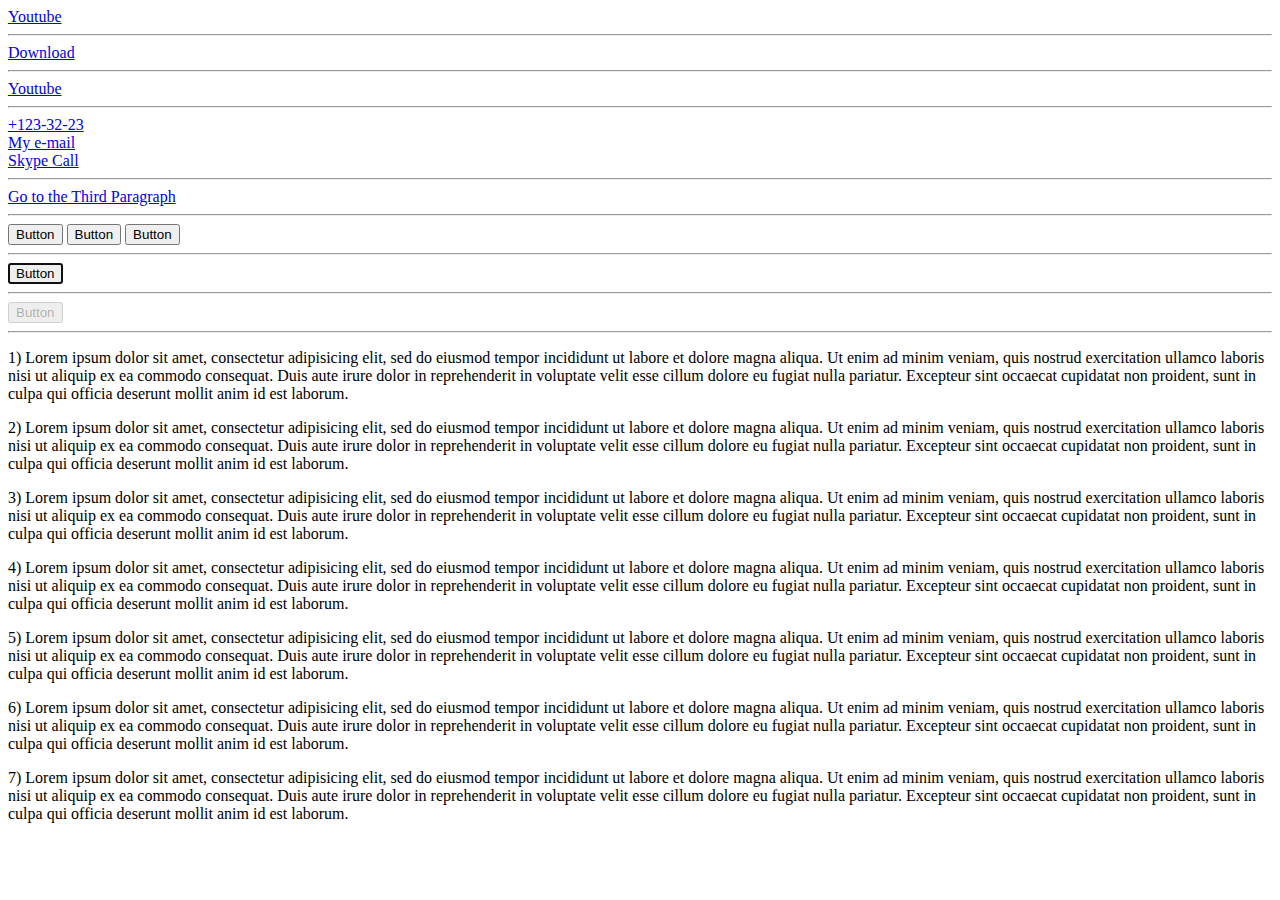
<file: Links_&_Buttons/index.html>
<!DOCTYPE html>
<html lang="en">
<head>
  <meta charset="UTF-8">
  <title>HTML Basics</title>
</head>
<body>

  <!-- Simple link -->
  <a href="https://www.youtube.com/@tema_skakun">Youtube</a>
  <hr>

  <!-- Download link -->
  <a href="test.txt" download>Download</a>
  <hr>

  <!-- Open link in new tab -->
  <a href="https://www.youtube.com/@tema_skakun" target="_blank">Youtube</a>
  <hr>

  <!-- Open link in new tab -->
  <a href="tel:+123-32-23">+123-32-23</a><br>
  <a href="mailto:test@test.com">My e-mail</a><br>
  <a href="skype:test">Skype Call</a><br>
  <hr>

  <!-- Anchor link -->
  <a href="#third_paragraph">Go to the Third Paragraph</a>
  <hr>

  <!-- Simple buttons -->
  <button type="button">Button</button>
  <button type="submit">Button</button>
  <button type="reset">Button</button>
  <hr>

  <!-- Button with autofocus -->
  <button type="button" autofocus>Button</button>
  <hr>

  <!-- Disabled Button -->
  <button type="button" disabled>Button</button>
  <hr>

  <!-- Necessary div with id -->
  <p>
    1) Lorem ipsum dolor sit amet, consectetur adipisicing elit, sed do eiusmod tempor incididunt ut labore et dolore magna aliqua. Ut enim ad minim veniam, quis nostrud exercitation ullamco laboris nisi ut aliquip ex ea commodo consequat. Duis aute irure dolor in reprehenderit in voluptate velit esse cillum dolore eu fugiat nulla pariatur. Excepteur sint occaecat cupidatat non proident, sunt in culpa qui officia deserunt mollit anim id est laborum.
  </p>
  <p>
    2) Lorem ipsum dolor sit amet, consectetur adipisicing elit, sed do eiusmod tempor incididunt ut labore et dolore magna aliqua. Ut enim ad minim veniam, quis nostrud exercitation ullamco laboris nisi ut aliquip ex ea commodo consequat. Duis aute irure dolor in reprehenderit in voluptate velit esse cillum dolore eu fugiat nulla pariatur. Excepteur sint occaecat cupidatat non proident, sunt in culpa qui officia deserunt mollit anim id est laborum.
  </p>
  <p id="third_paragraph">
    3) Lorem ipsum dolor sit amet, consectetur adipisicing elit, sed do eiusmod tempor incididunt ut labore et dolore magna aliqua. Ut enim ad minim veniam, quis nostrud exercitation ullamco laboris nisi ut aliquip ex ea commodo consequat. Duis aute irure dolor in reprehenderit in voluptate velit esse cillum dolore eu fugiat nulla pariatur. Excepteur sint occaecat cupidatat non proident, sunt in culpa qui officia deserunt mollit anim id est laborum.
  </p>
  <p>
    4) Lorem ipsum dolor sit amet, consectetur adipisicing elit, sed do eiusmod tempor incididunt ut labore et dolore magna aliqua. Ut enim ad minim veniam, quis nostrud exercitation ullamco laboris nisi ut aliquip ex ea commodo consequat. Duis aute irure dolor in reprehenderit in voluptate velit esse cillum dolore eu fugiat nulla pariatur. Excepteur sint occaecat cupidatat non proident, sunt in culpa qui officia deserunt mollit anim id est laborum.
  </p>
  <p>
    5) Lorem ipsum dolor sit amet, consectetur adipisicing elit, sed do eiusmod tempor incididunt ut labore et dolore magna aliqua. Ut enim ad minim veniam, quis nostrud exercitation ullamco laboris nisi ut aliquip ex ea commodo consequat. Duis aute irure dolor in reprehenderit in voluptate velit esse cillum dolore eu fugiat nulla pariatur. Excepteur sint occaecat cupidatat non proident, sunt in culpa qui officia deserunt mollit anim id est laborum.
  </p>
  <p>
    6) Lorem ipsum dolor sit amet, consectetur adipisicing elit, sed do eiusmod tempor incididunt ut labore et dolore magna aliqua. Ut enim ad minim veniam, quis nostrud exercitation ullamco laboris nisi ut aliquip ex ea commodo consequat. Duis aute irure dolor in reprehenderit in voluptate velit esse cillum dolore eu fugiat nulla pariatur. Excepteur sint occaecat cupidatat non proident, sunt in culpa qui officia deserunt mollit anim id est laborum.
  </p>
  <p>
    7) Lorem ipsum dolor sit amet, consectetur adipisicing elit, sed do eiusmod tempor incididunt ut labore et dolore magna aliqua. Ut enim ad minim veniam, quis nostrud exercitation ullamco laboris nisi ut aliquip ex ea commodo consequat. Duis aute irure dolor in reprehenderit in voluptate velit esse cillum dolore eu fugiat nulla pariatur. Excepteur sint occaecat cupidatat non proident, sunt in culpa qui officia deserunt mollit anim id est laborum.
  </p>

</body>
</html>
</file>
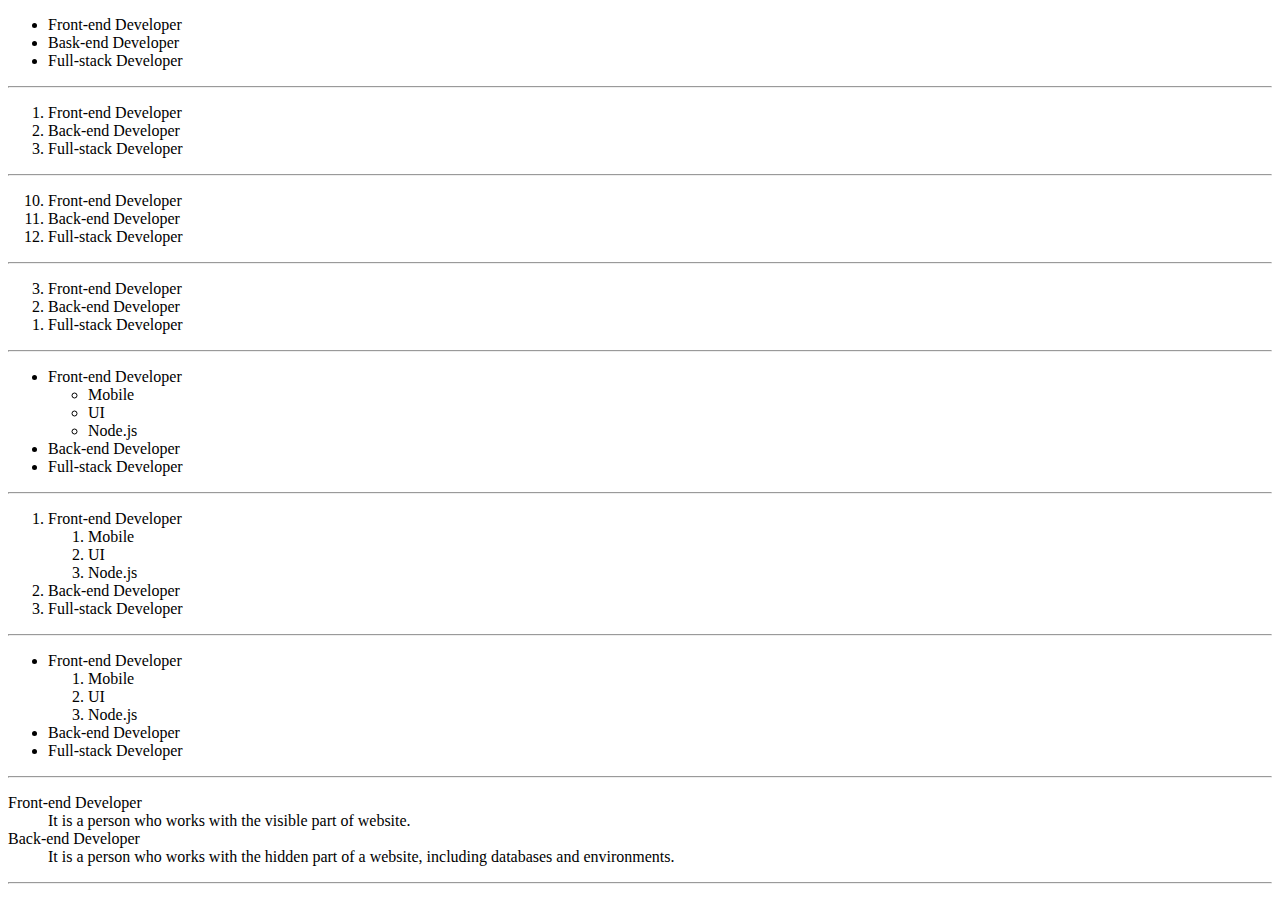
<file: Lists/index.html>
<!DOCTYPE html>
<html lang="en">
<head>
  <meta charset="UTF-8">
  <title>HTML Basics</title>
</head>
<body>

  <!-- Unordered List -->
  <ul>
    <li>Front-end Developer</li>
    <li>Bask-end Developer</li>
    <li>Full-stack Developer</li>
  </ul>
  <hr>

  <!-- Ordered List -->
  <ol>
    <li>Front-end Developer</li>
    <li>Back-end Developer</li>
    <li>Full-stack Developer</li>
  </ol>
  <hr>

  <!-- Ordered List with start -->
  <ol start="10">
    <li>Front-end Developer</li>
    <li>Back-end Developer</li>
    <li>Full-stack Developer</li>
  </ol>
  <hr>

  <!-- Ordered List with reversed -->
  <ol reversed>
    <li>Front-end Developer</li>
    <li>Back-end Developer</li>
    <li>Full-stack Developer</li>
  </ol>
  <hr>

  <!-- Nested Unordered List -->
  <ul>
    <li>
      Front-end Developer
      <ul>
        <li>Mobile</li>
        <li>UI</li>
        <li>Node.js</li>
      </ul>
    </li>
    <li>Back-end Developer</li>
    <li>Full-stack Developer</li>
  </ul>
  <hr>

  <!-- Nested Ordered List -->
  <ol>
    <li>
      Front-end Developer
      <ol>
        <li>Mobile</li>
        <li>UI</li>
        <li>Node.js</li>
      </ol>
    </li>
    <li>Back-end Developer</li>
    <li>Full-stack Developer</li>
  </ol>
  <hr>

  <!-- Nested Unordered List with Inner Ordered List -->
  <ul>
    <li>
      Front-end Developer
      <ol>
        <li>Mobile</li>
        <li>UI</li>
        <li>Node.js</li>
      </ol>
    </li>
    <li>Back-end Developer</li>
    <li>Full-stack Developer</li>
  </ul>
  <hr>

  <!-- Definitions List -->
  <dl>
    <dt>Front-end Developer</dt>
    <dd>It is a person who works with the visible part of website.</dd>

    <dt>Back-end Developer</dt>
    <dd>It is a person who works with the hidden part of a website, including databases and environments.</dd>
  </dl>
  <hr>

</body>
</html>
</file>
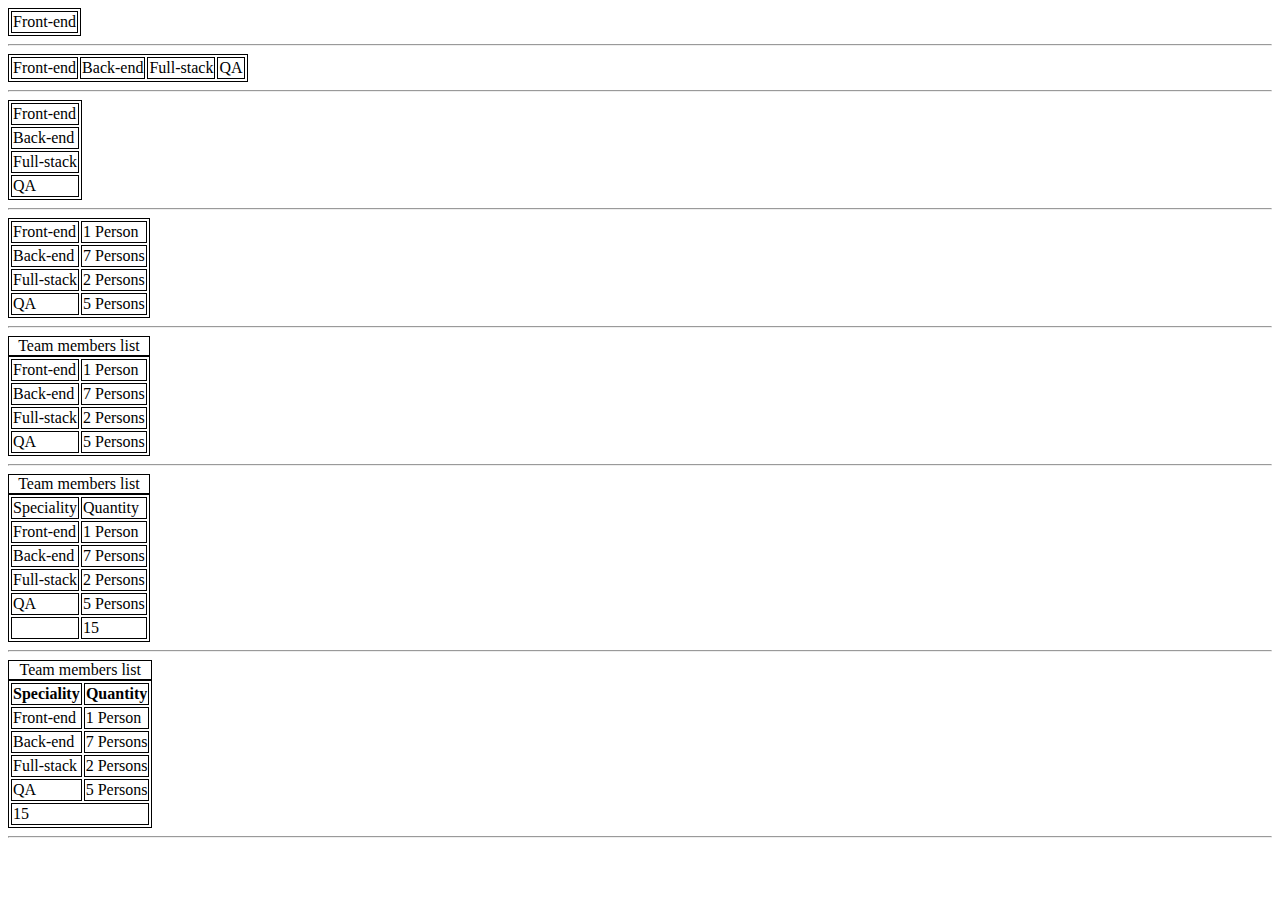
<file: Tables/index.html>
<!DOCTYPE html>
<html lang="en">
<head>
  <meta charset="UTF-8">
  <title>HTML Basics</title>
  <style>
    table,
    table * {
      border: 1px solid #000;
    }
  </style>
</head>
<body>

  <!-- Minimum valid markup for table -->
  <table>
    <tr>
      <td>Front-end</td>
    </tr>
  </table>
  <hr>

  <!-- Table row with data -->
  <table>
    <tr>
      <td>Front-end</td>
      <td>Back-end</td>
      <td>Full-stack</td>
      <td>QA</td>
    </tr>
  </table>
  <hr>

  <!-- Table column with data -->
  <table>
    <tr>
      <td>Front-end</td>
    </tr>
    <tr>
      <td>Back-end</td>
    </tr>
    <tr>
      <td>Full-stack</td>
    </tr>
    <tr>
      <td>QA</td>
    </tr>
  </table>
  <hr>

  <!-- Simple example of table -->
  <table>
    <tr>
      <td>Front-end</td>
      <td>1 Person</td>
    </tr>
    <tr>
      <td>Back-end</td>
      <td>7 Persons</td>
    </tr>
    <tr>
      <td>Full-stack</td>
      <td>2 Persons</td>
    </tr>
    <tr>
      <td>QA</td>
      <td>5 Persons</td>
    </tr>
  </table>
  <hr>

  <!-- Table with caption -->
  <table>
    <caption>Team members list</caption>
    <tr>
      <td>Front-end</td>
      <td>1 Person</td>
    </tr>
    <tr>
      <td>Back-end</td>
      <td>7 Persons</td>
    </tr>
    <tr>
      <td>Full-stack</td>
      <td>2 Persons</td>
    </tr>
    <tr>
      <td>QA</td>
      <td>5 Persons</td>
    </tr>
  </table>
  <hr>

  <!-- Table with semantic sections -->
  <table>

    <caption>Team members list</caption>

    <thead>
      <tr>
        <td>Speciality</td>
        <td>Quantity</td>
      </tr>
    </thead>

    <tbody>
      <tr>
        <td>Front-end</td>
        <td>1 Person</td>
      </tr>
      <tr>
        <td>Back-end</td>
        <td>7 Persons</td>
      </tr>
      <tr>
        <td>Full-stack</td>
        <td>2 Persons</td>
      </tr>
      <tr>
        <td>QA</td>
        <td>5 Persons</td>
      </tr>
    </tbody>

    <tfoot>
      <tr>
        <td></td>
        <td>15</td>
      </tr>
    </tfoot>

  </table>
  <hr>

  <!-- Colspan in tfoot and th tag for table head -->
  <table>

    <caption>Team members list</caption>

    <thead>
      <tr>
        <th>Speciality</th>
        <th>Quantity</th>
      </tr>
    </thead>

    <tbody>
      <tr>
        <td>Front-end</td>
        <td>1 Person</td>
      </tr>
      <tr>
        <td>Back-end</td>
        <td>7 Persons</td>
      </tr>
      <tr>
        <td>Full-stack</td>
        <td>2 Persons</td>
      </tr>
      <tr>
        <td>QA</td>
        <td>5 Persons</td>
      </tr>
    </tbody>

    <tfoot>
      <tr>
        <td colspan="2">15</td>
      </tr>
    </tfoot>

  </table>
  <hr>

</body>
</html>
</file>
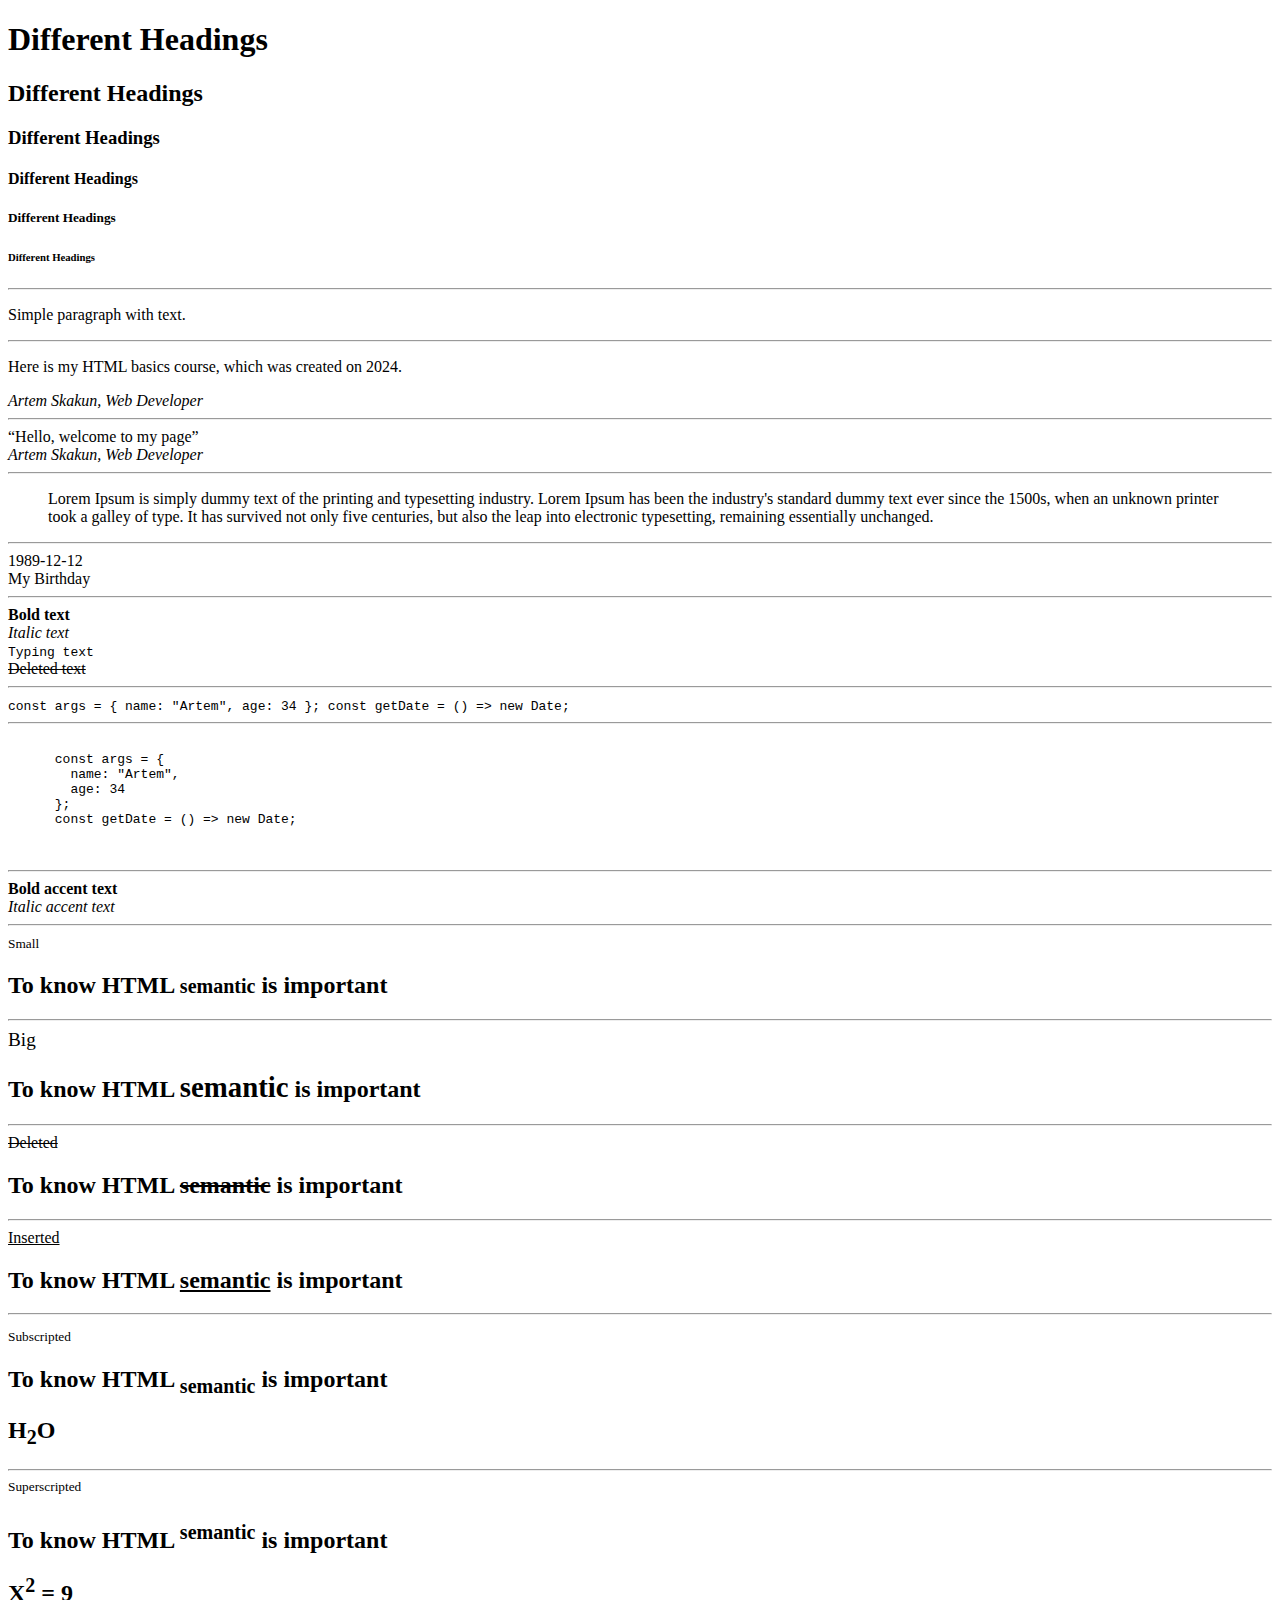
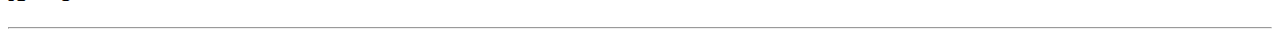
<file: Text/index.html>
<!DOCTYPE html>
<html lang="en">
<head>
  <meta charset="UTF-8">
  <title>HTML Basics</title>
</head>
<body>

  <!-- Headings -->
  <h1>Different Headings</h1>
  <h2>Different Headings</h2>
  <h3>Different Headings</h3>
  <h4>Different Headings</h4>
  <h5>Different Headings</h5>
  <h6>Different Headings</h6>
  <hr>

  <!-- Paragraph -->
  <p>Simple paragraph with text.</p>
  <hr>

  <!-- Information about author -->
  <p>Here is my HTML basics course, which was created on 2024.</p>
  <address>Artem Skakun, Web Developer</address>
  <hr>

  <!-- Quote and author -->
  <q>Hello, welcome to my page</q>
  <address>Artem Skakun, Web Developer</address>
  <hr>

  <!-- Block of Quote -->
  <blockquote>
    <p>
      Lorem Ipsum is simply dummy text of the printing and typesetting industry.
      Lorem Ipsum has been the industry's standard dummy text ever since the 1500s, when an unknown printer took a galley of type.
      It has survived not only five centuries, but also the leap into electronic typesetting, remaining essentially unchanged.
    </p>
  </blockquote>
  <hr>

  <!-- Time or date information -->
  <time>1989-12-12</time>
  <br>
  <time datetime="1989-12-12">My Birthday</time>
  <hr>

  <!-- Bold & Italic, Typing, Deleted text -->
  <b>Bold text</b><br>
  <i>Italic text</i><br>
  <tt>Typing text</tt><br>
  <s>Deleted text</s>
  <hr>

  <!-- Code examples -->
  <code>
    const args = {
      name: "Artem",
      age: 34
    };
    const getDate = () => new Date;
  </code>
  <hr>

  <!-- Save test formating -->
  <pre>
    <code>
      const args = {
        name: "Artem",
        age: 34
      };
      const getDate = () => new Date;
    </code>
  </pre>
  <hr>

  <!-- Bold & Italic text with semantic accent -->
  <strong>Bold accent text</strong><br>
  <em>Italic accent text</em><br>
  <hr>

  <!-- Small text -->
  <small>Small</small>
  <h2>To know HTML <small>semantic</small> is important</h2>
  <hr>

  <!-- Small text -->
  <big>Big</big>
  <h2>To know HTML <big>semantic</big> is important</h2>
  <hr>

  <!-- Deleted text -->
  <del>Deleted</del>
  <h2>To know HTML <del>semantic</del> is important</h2>
  <hr>

  <!-- Inserted/added text -->
  <ins>Inserted</ins>
  <h2>To know HTML <ins>semantic</ins> is important</h2>
  <hr>

  <!-- Subscripted text -->
  <sub>Subscripted</sub>
  <h2>To know HTML <sub>semantic</sub> is important</h2>
  <h2>H<sub>2</sub>O</h2>
  <hr>

  <!-- Superscripted text -->
  <sup>Superscripted</sup>
  <h2>To know HTML <sup>semantic</sup> is important</h2>
  <h2>X<sup>2</sup> = 9</h2>
  <hr>

</body>
</html>
</file>
